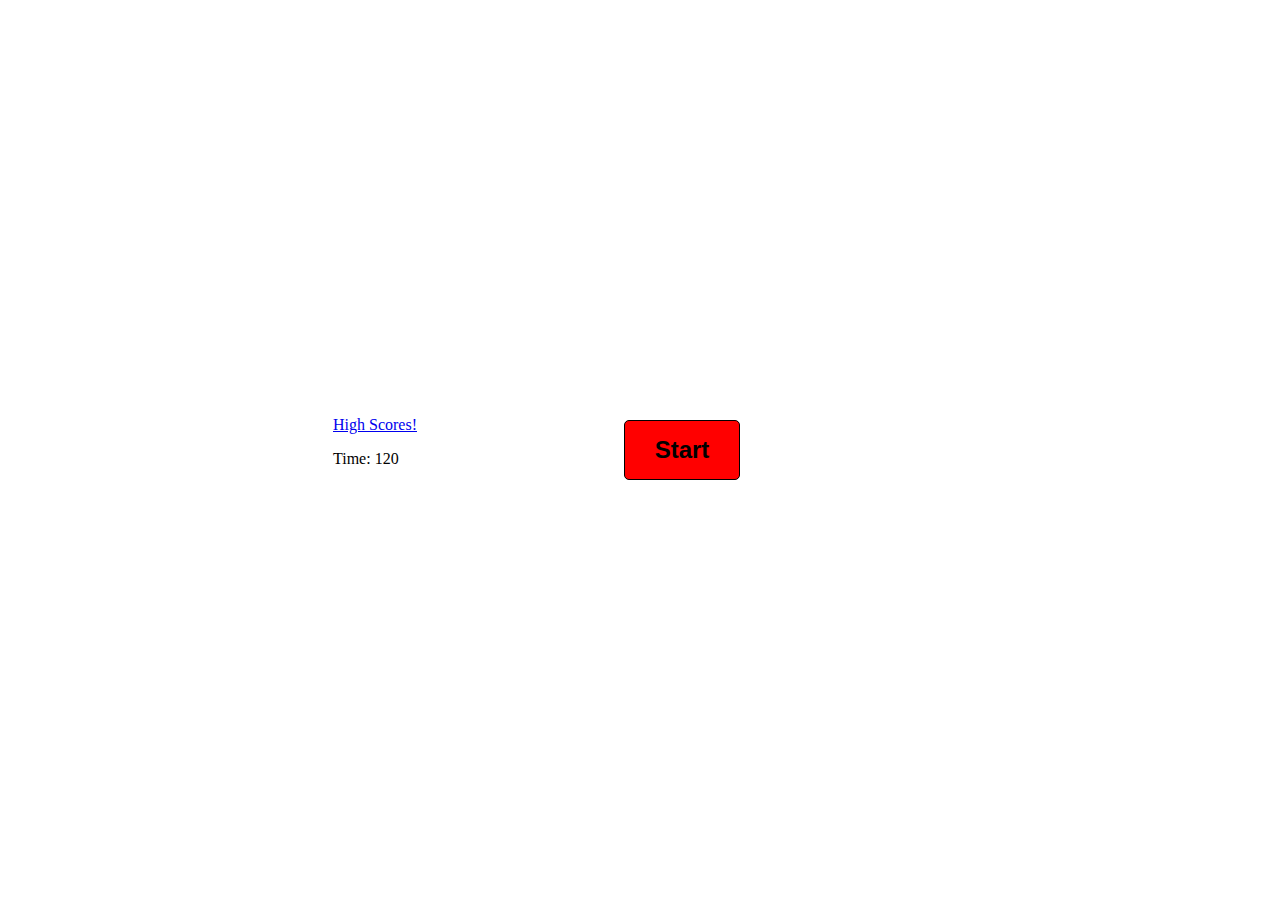
<file: index.html>
<!DOCTYPE html>
<html lang="en">
<head>
    <meta charset="UTF-8">
    <meta http-equiv="X-UA-Compatible" content="IE=edge">
    <meta name="viewport" content="width=device-width, initial-scale=1.0">
    <link rel="reset" href="assets/css/reset.css">
    <link rel="stylesheet" href="assets/css/style.css">
    <title>Code Trivia</title>
</head>
<body>
   <div id="header">
   <div class="highScoreBox">
       <a href="file:///C:/Users/StevK/bootcamp/hw-projects/codeQuiz/scores.html" target="HSPage" id="highScorePage">High Scores!</a>
   </div>

   <div id="timer">
    <p>Time: <span id="timeRemaining">120</span></p>
   </div>
   </div>    
<div id="quiz"> <!--Container for quiz-->



   <!--Container for questions displayed. Hidden behind start button  -->
    <div id="questionBox" class="hidden">
        <div id="question">Question</div>
        <div id="answerBtns" class="btnLayout">
        <button id="btnA" class="btn">A</button>
        <button id="btnB" class="btn">B</button>
        <button id="btnC" class="btn">C</button>
        <button id="btnD" class="btn">D</button>
        <p id="showAnswer" class="hidden"></p>
    </div>
    </div>
    <!-- Container for buttons to start quiz and go to next question -->
    <div class="progressBtns">
        <button id="startBtn" class="startBtn btn">Start</button>
        <button id="nextBtn" class="nextBtn btn hidden">Next</button>
    </div>

    <!-- Container for results, hidden until game over at which it is displayed and the quiz is hidden -->
    <div id="resultsBox" class="hidden">
        <h1>Your Score is <span id="finalScore"></span>!</h1>
        <p>Enter your initials: <input id="initInput"></p>
        <button type="submit" id="scoreSubmitBtn" class="btn">Submit</button>
    </div>

</div>


</body>


<script src="assets/js/script.js"></script>
</html>
</file>
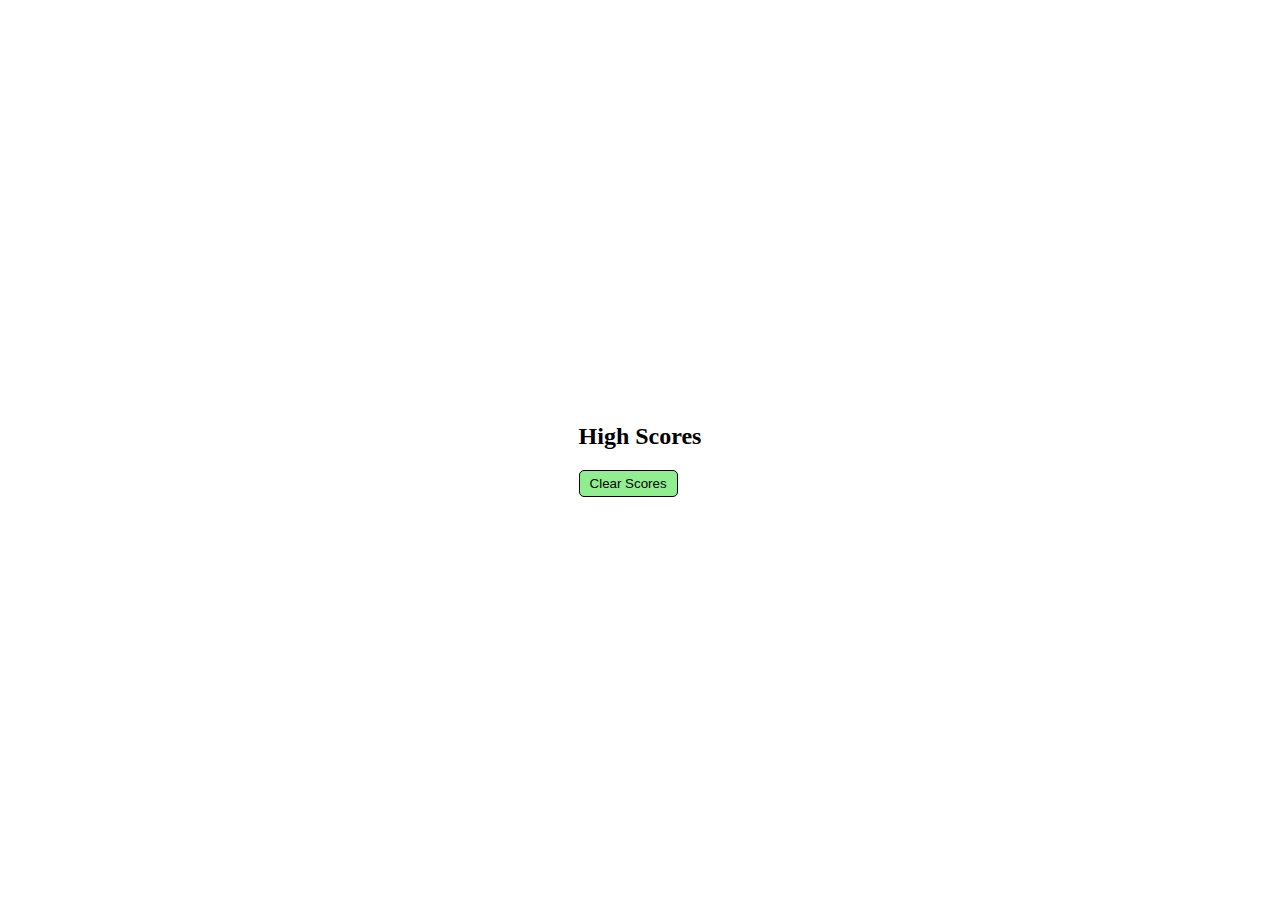
<file: scores.html>
<!DOCTYPE html>
<html lang="en">
<head>
    <meta charset="UTF-8">
    <meta http-equiv="X-UA-Compatible" content="IE=edge">
    <meta name="viewport" content="width=device-width, initial-scale=1.0">
    <link rel="reset" href="assets/css/reset.css">
    <link rel="stylesheet" href="assets/css/style.css">

    <title>Code Trivia High Scores!</title>
</head>
<body>
        <!-- High Score Display Screen -->
        <div id="scoreScreen">
            <h2 id="highScoreTitle">High Scores</h2>
    
            <div id="highScoresList"></div>
            <!-- Scores Displayed Here -->
    
            <button type="submit" id="clearScoresBtn" class="btn">Clear Scores</button>
        </div>
    
</body>
<script src="assets/js/script.js"></script>

</html>
</file>
<file: assets/css/style.css>
body {
	padding: 0;
	margin: 0;
	display: flex;
	justify-content: center;
	align-items: center;
	width: 100vw;
	height: 100vh;
}

#header {
    display: inline;
}

.hidden {
	display: none;
}

#quiz {
	width: 500px;
	background-color: white;
	border-radius: 8px;
	padding: 15px;
}

#startBtn, #nextBtn {
    background-color: red;
	font-size: 1.5rem;
	font-weight: bold;
    padding: 15px 30px;
}

.progressBtns {
	display: flex;
	justify-content: space-around;
	align-items: center;
}

.btnLayout {
	display: grid;
	grid-template-columns:  repeat(2,auto);
	grid-gap: 10px;
	margin: 20px 0;
}

.btn {
	border: 1px solid black;
	background-color: lightgreen;
	border-radius: 5px;
	padding: 5px 10px;
	color: black;
	outline: none;

}

.btn:hover {
    border-color: blue;
    border: 2px solid blue;
}

/* Make bright green when correct answer is selected */
.btn.correct {

}
/* Make bright red when incorrect answer is selected */
.btn.wrong {

}
</file>
